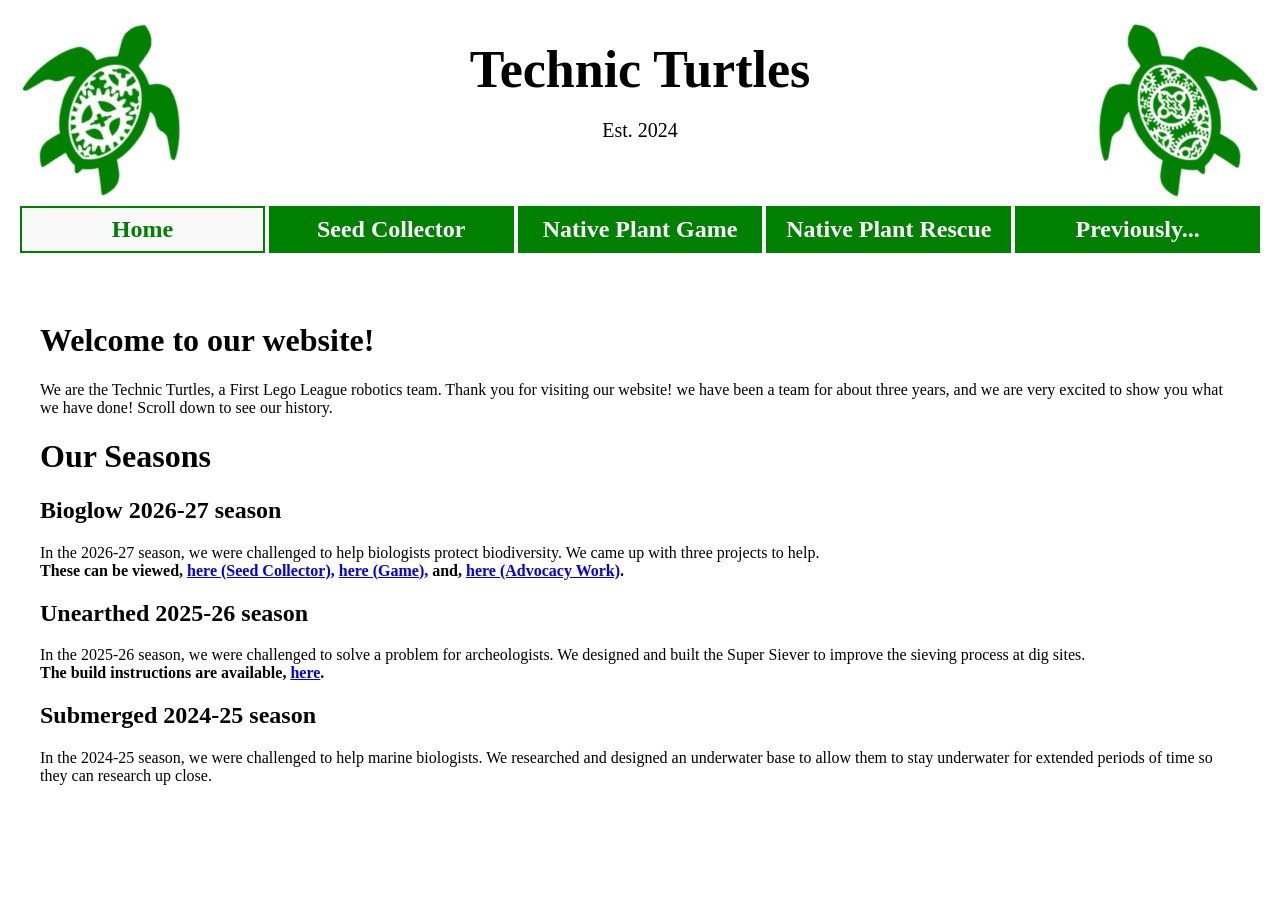
<file: index.html>
<!DOCTYPE html>
<html lang="en">
  <head>
    <meta charset="UTF-8">
    <meta name="viewport" content="width=device-width, initial-scale=1.0">
    <meta http-equiv="X-UA-Compatible" content="ie=edge">
    <title>Technic Turtles, Robotics Team</title>   
    <link rel="stylesheet" href="./css/style.css">
    <link rel="icon" href="./imgs/technic-turtle.ico" type="image/x-icon">
    <!-- Google tag (gtag.js) -->
    <script async src="https://www.googletagmanager.com/gtag/js?id=G-VF3V7QB53D"></script>
    <script>
      window.dataLayer = window.dataLayer || [];
      function gtag(){dataLayer.push(arguments);}
      gtag('js', new Date());
    
      gtag('config', 'G-VF3V7QB53D');
    </script>
  </head>
  <body>
    <main>
        <header>
            <div id="header-container">
                <div class="left-header-container">
                    <img src="./imgs/turtle-1.webp" alt="" width="200">
                </div>
                <div class="right-header-container">
                    <img src="./imgs/turtle-2.webp" alt="" width="200">
                </div> 
                <div class="main-header-content">
                    <div id="site-title">Technic Turtles</div>
                    <p class="tagline">
                        Est.&nbsp;2024
                    </p>
                </div>
                  
                    <nav>
                        <ul>
                            <li class="current-page"><a href="./index.html">Home</a></li>
                            <li><a href="./instructions.html">Seed Collector</a></li>
                            <li><a href="./game.html">Native Plant Game</a></li>
                            <li><a href="./nativeplantrescue.html">Native Plant Rescue</a></li>
                            <li><a href="./previously.html">Previously...</a></li>
                        </ul>
                    </nav>
            </div>
        </header>
        <div id="site-content">
            <h1>Welcome to our website!</h1>
            <p>We are the Technic Turtles, a First Lego League robotics team. Thank you for visiting our website! we have been a team for about three years, and we are very excited to show you what we have done! Scroll down to see our history.</p>
          
 <h1>Our Seasons</h1>
            <h2>Bioglow 2026-27 season</h2>
            </p>In the 2026-27 season, we were challenged to help biologists protect biodiversity. We came up with three projects to help. <br> <strong>These can be viewed, <a href="./instructions.html">here (Seed Collector),</a> <a href="./game.html">here (Game),</a> and, <a href="./nativeplantrescue.html">here (Advocacy Work)</a>.</strong></p>
            <h2>Unearthed 2025-26 season</h2>
            <p>In the 2025-26 season, we were challenged to solve a problem for archeologists. We designed and built the Super Siever to improve the sieving process at dig sites. <br> <strong>The build instructions are available, <a href="./previously.html">here</a>.</strong></p>     
         <h2>Submerged 2024-25 season</h2>
         <p>In the 2024-25 season, we were challenged to help marine biologists. We researched and designed an underwater base to allow them to stay underwater for extended periods of time so they can research up close.</p>

           
        </div>
         
    </main>
    <script src="./js/index.js"></script>
  </body>
</html>
</file>
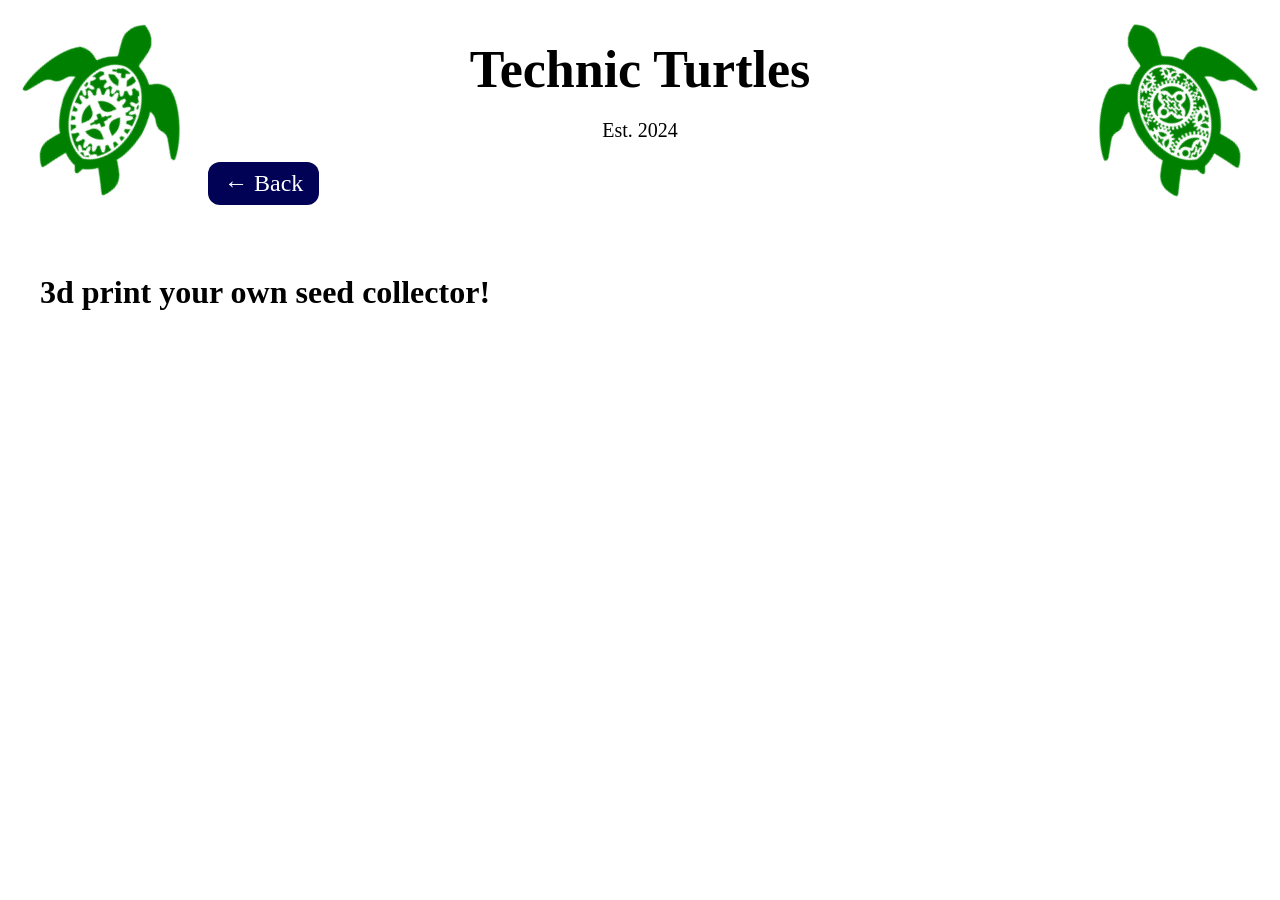
<file: cad-model.html>
<!DOCTYPE html>
<html lang="en">
  <head>
    <meta charset="UTF-8">
    <meta name="viewport" content="width=device-width, initial-scale=1.0">
    <meta http-equiv="X-UA-Compatible" content="ie=edge">
    <title>Seiver Seiver</title>   
    <link rel="stylesheet" href="./css/style.css">
    <link rel="icon" href="./favicon.ico" type="image/x-icon">
    <script async src="https://www.googletagmanager.com/gtag/js?id=G-VF3V7QB53D"></script>
    <script>
      window.dataLayer = window.dataLayer || [];
      function gtag(){dataLayer.push(arguments);}
      gtag('js', new Date());
    
      gtag('config', 'G-VF3V7QB53D');
    </script>
  </head>
  <body>
    <main>
        <header>
            <div id="header-container">
                <div class="left-header-container">
                    <img src="./imgs/turtle-1.webp" alt="" width="200">
                </div>
                <div class="right-header-container">
                    <img src="./imgs/turtle-2.webp" alt="" width="200">
                </div> 
                <div class="main-header-content">
                    <div id="site-title">Technic Turtles</div>
                    <p class="tagline">
                        Est.&nbsp;2024
                    </p>
                </div>
                  <p><a href="instructions.html" class="ttss-secondary-btn"> ← Back</a></p>
            </div>
        </header>
        <div id="site-content">
            <h1>3d print your own seed collector!</h1>
            <p></p>
        </div>
    </main>
    <script src="./js/index.js"></script>
  </body>
</html>
</file>
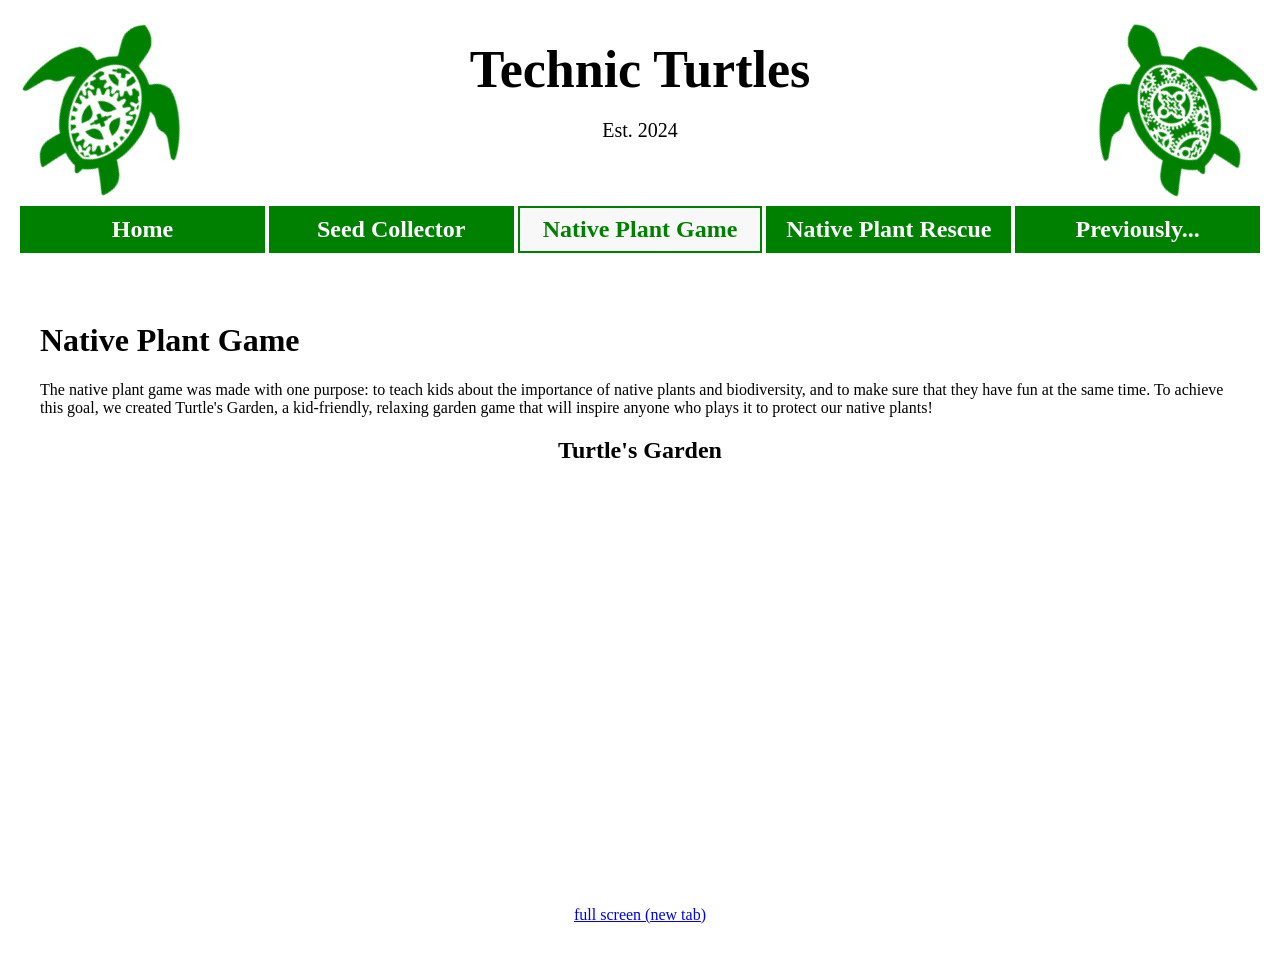
<file: game.html>
<!DOCTYPE html>
<html lang="en">
  <head>
    <meta charset="UTF-8">
    <meta name="viewport" content="width=device-width, initial-scale=1.0">
    <meta http-equiv="X-UA-Compatible" content="ie=edge">
    <title>Technic Turtles, Robotics Team</title>   
    <link rel="stylesheet" href="./css/style.css">
    <link rel="icon" href="./imgs/technic-turtle.ico" type="image/x-icon">
    <script async src="https://www.googletagmanager.com/gtag/js?id=G-VF3V7QB53D"></script>
    <script>
      window.dataLayer = window.dataLayer || [];
      function gtag(){dataLayer.push(arguments);}
      gtag('js', new Date());
    
      gtag('config', 'G-VF3V7QB53D');
    </script>  </head>
  <body>
    <main>
        <header>
            <div id="header-container">
                <div class="left-header-container">
                    <img src="./imgs/turtle-1.webp" alt="" width="200">
                </div>
                <div class="right-header-container">
                    <img src="./imgs/turtle-2.webp" alt="" width="200">
                </div> 
                <div class="main-header-content">
                    <div id="site-title">Technic Turtles</div>
                    <p class="tagline">
                        Est.&nbsp;2024
                    </p>
                </div>
                  
                    <nav>
                        <ul>
                            <li><a href="./index.html">Home</a></li>
                            <li><a href="./instructions.html">Seed Collector</a></li>
                            <li class="current-page"></liclass><a href="./game.html">Native Plant Game</a></li>
                            <li><a href="./nativeplantrescue.html">Native Plant Rescue</a></li>
                            <li><a href="./previously.html">Previously...</a></li>
                        </ul>
                    </nav>
            </div>
        </header>
        <div id="site-content">
            <h1>Native Plant Game</h1>
        <p>The native plant game was made with one purpose: to teach kids about the importance of native plants and biodiversity, and to make sure that they have fun at the same time. To achieve this goal, we created Turtle's Garden, a kid-friendly, relaxing garden game that will inspire anyone who plays it to protect our native plants!</p>
</p>
         <h2 style="text-align: center;">Turtle's Garden</h2>
         
         <div style="text-align: center;">
            <iframe allowtransparency="true" width="485" height="402"  src="https://scratch.mit.edu/projects/1388342644/embed?autostart=false"  frameborder="0" allowfullscreen></iframe>
            <p><a href="https://scratch.mit.edu/projects/1388342644/embed/" target="_blank">full screen (new tab)</a></p>
        </div>
         
    </main>
    <script src="./js/index.js"></script>
  </body>
</html>
</file>
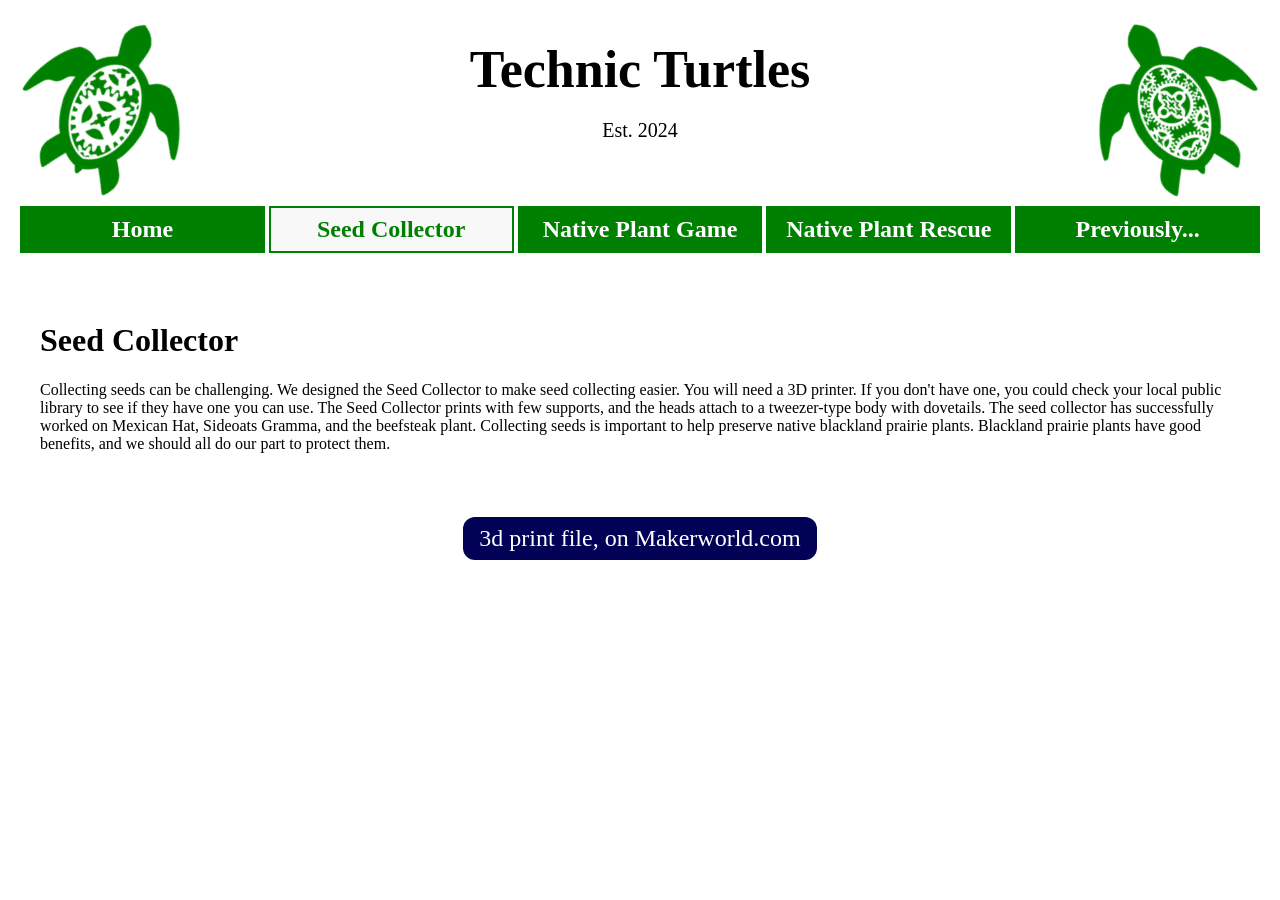
<file: instructions.html>
<!DOCTYPE html>
<html lang="en">
  <head>
    <meta charset="UTF-8">
    <meta name="viewport" content="width=device-width, initial-scale=1.0">
    <meta http-equiv="X-UA-Compatible" content="ie=edge">
    <title>Technic Turtles, Robotics Team</title>   
    <link rel="stylesheet" href="./css/style.css">
    <link rel="icon" href="./imgs/technic-turtle.ico" type="image/x-icon">
    <script async src="https://www.googletagmanager.com/gtag/js?id=G-VF3V7QB53D"></script>
    <script>
      window.dataLayer = window.dataLayer || [];
      function gtag(){dataLayer.push(arguments);}
      gtag('js', new Date());
    
      gtag('config', 'G-VF3V7QB53D');
    </script>
  </head>
  <body>
    <main>
        <header>
            <div id="header-container">
                <div class="left-header-container">
                    <img src="./imgs/turtle-1.webp" alt="" width="200">
                </div>
                <div class="right-header-container">
                    <img src="./imgs/turtle-2.webp" alt="" width="200">
                </div> 
                <div class="main-header-content">
                    <div id="site-title">Technic Turtles</div>
                    <p class="tagline">
                        Est.&nbsp;2024
                    </p>
                </div>
                  
                    <nav>
                        <ul>
                            <li><a href="./index.html">Home</a></li>
                            <li class="current-page"></liclass><a href="./instructions.html">Seed Collector</a></li>
                            <li> <a href="./game.html">Native Plant Game</a></li>
                            <li> <a href="./nativeplantrescue.html">Native Plant Rescue</a></li>
                            <li><a href="./previously.html">Previously...</a></li>
                        </ul>
                    </nav>
            </div>
        </header>
        <div id="site-content">
            <h1>Seed Collector</h1>
            <p>Collecting seeds can be challenging. We designed the Seed Collector to make seed collecting easier. You will need a 3D printer. If you don't have one, you could check your local public library to see if they have one you can use. The Seed Collector prints with few supports, and the heads attach to a tweezer-type body with dovetails. The seed collector has successfully worked on Mexican Hat, Sideoats Gramma, and the beefsteak plant. Collecting seeds is important to help preserve native blackland prairie plants. Blackland prairie plants have good benefits, and we should all do our part to protect them.</p>
        </div>
         <p style="text-align: center;"><a href="https://makerworld.com/en/models/3525678-seed-collector#profileId-4030586" class="ttss-secondary-btn" target="_blank">3d print file, on Makerworld.com</a></p>
    </main>
    <script src="./js/index.js"></script>
  </body>
</html>
</file>
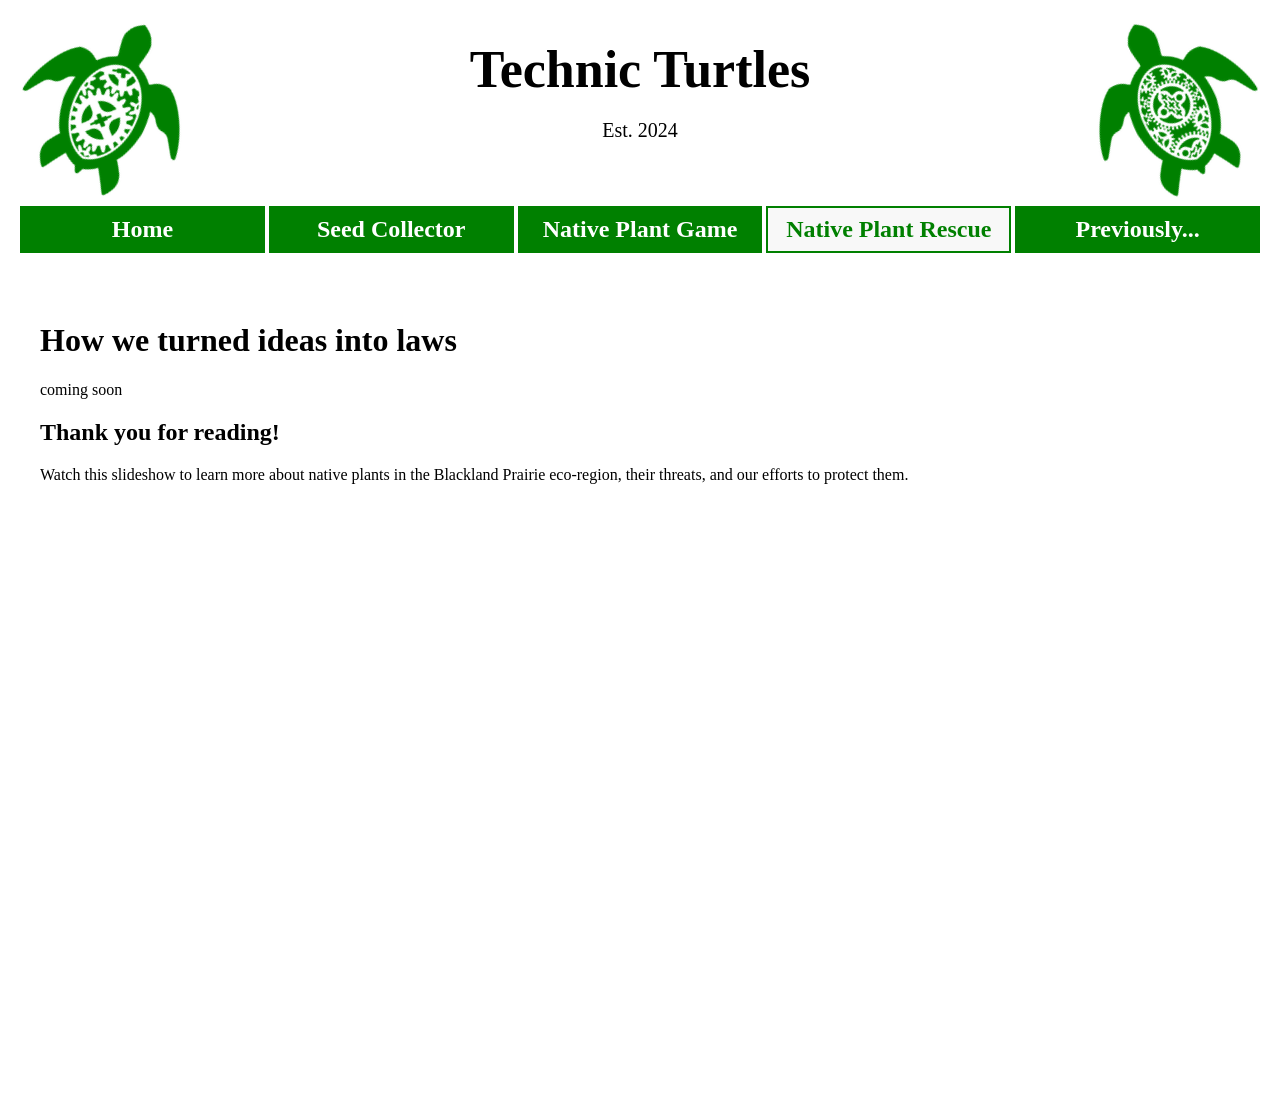
<file: nativeplantrescue.html>
<!DOCTYPE html>
<html lang="en">
  <head>
    <meta charset="UTF-8">
    <meta name="viewport" content="width=device-width, initial-scale=1.0">
    <meta http-equiv="X-UA-Compatible" content="ie=edge">
    <title>Technic Turtles, Robotics Team</title>   
    <link rel="stylesheet" href="./css/style.css">
    <link rel="icon" href="./imgs/technic-turtle.ico" type="image/x-icon">
    <script async src="https://www.googletagmanager.com/gtag/js?id=G-VF3V7QB53D"></script>
    <script>
      window.dataLayer = window.dataLayer || [];
      function gtag(){dataLayer.push(arguments);}
      gtag('js', new Date());
    
      gtag('config', 'G-VF3V7QB53D');
    </script>
  </head>
  <body>
    <main>
        <header>
            <div id="header-container">
                <div class="left-header-container">
                    <img src="./imgs/turtle-1.webp" alt="" width="200">
                </div>
                <div class="right-header-container">
                    <img src="./imgs/turtle-2.webp" alt="" width="200">
                </div> 
                <div class="main-header-content">
                    <div id="site-title">Technic Turtles</div>
                    <p class="tagline">
                        Est.&nbsp;2024
                    </p>
                </div>
                  
                    <nav>
                        <ul>
                            <li><a href="./index.html">Home</a></li>
                            <li><a href="./instructions.html">Seed Collector</a></li>
                            <li><a href="./game.html">Native Plant Game</a></li>
                            <li class="current-page"><a href="./nativeplantrescue.html">Native Plant Rescue</a></li>
                            <li><a href="./previously.html">Previously...</a></li>
                        </ul>
                    </nav>
            </div>
        </header>
        <div id="site-content">
            <h1>How we turned ideas into laws</h1>
            <p>coming soon</p>
            <h2>Thank you for reading!</h2>
            <p>Watch this slideshow to learn more about native plants in the Blackland Prairie eco-region, their threats, and our efforts to protect them.</p> 
            <div style="text-align: center;">
                <iframe src="https://docs.google.com/presentation/d/e/2PACX-1vSSJohM45WsIxSlf8PXnF6rTj5LA3elJxnMgZkd9UDSychKlRwKA1Soe5uHSYjXNZSFsS-RiDvTuaZV/pubembed?start=true&loop=true&delayms=5000" frameborder="0" width="960" height="569" allowfullscreen="true" mozallowfullscreen="true" webkitallowfullscreen="true"></iframe>
            </div>
        </div>
         
    </main>
    <script src="./js/index.js"></script>
  </body>
</html>
</file>
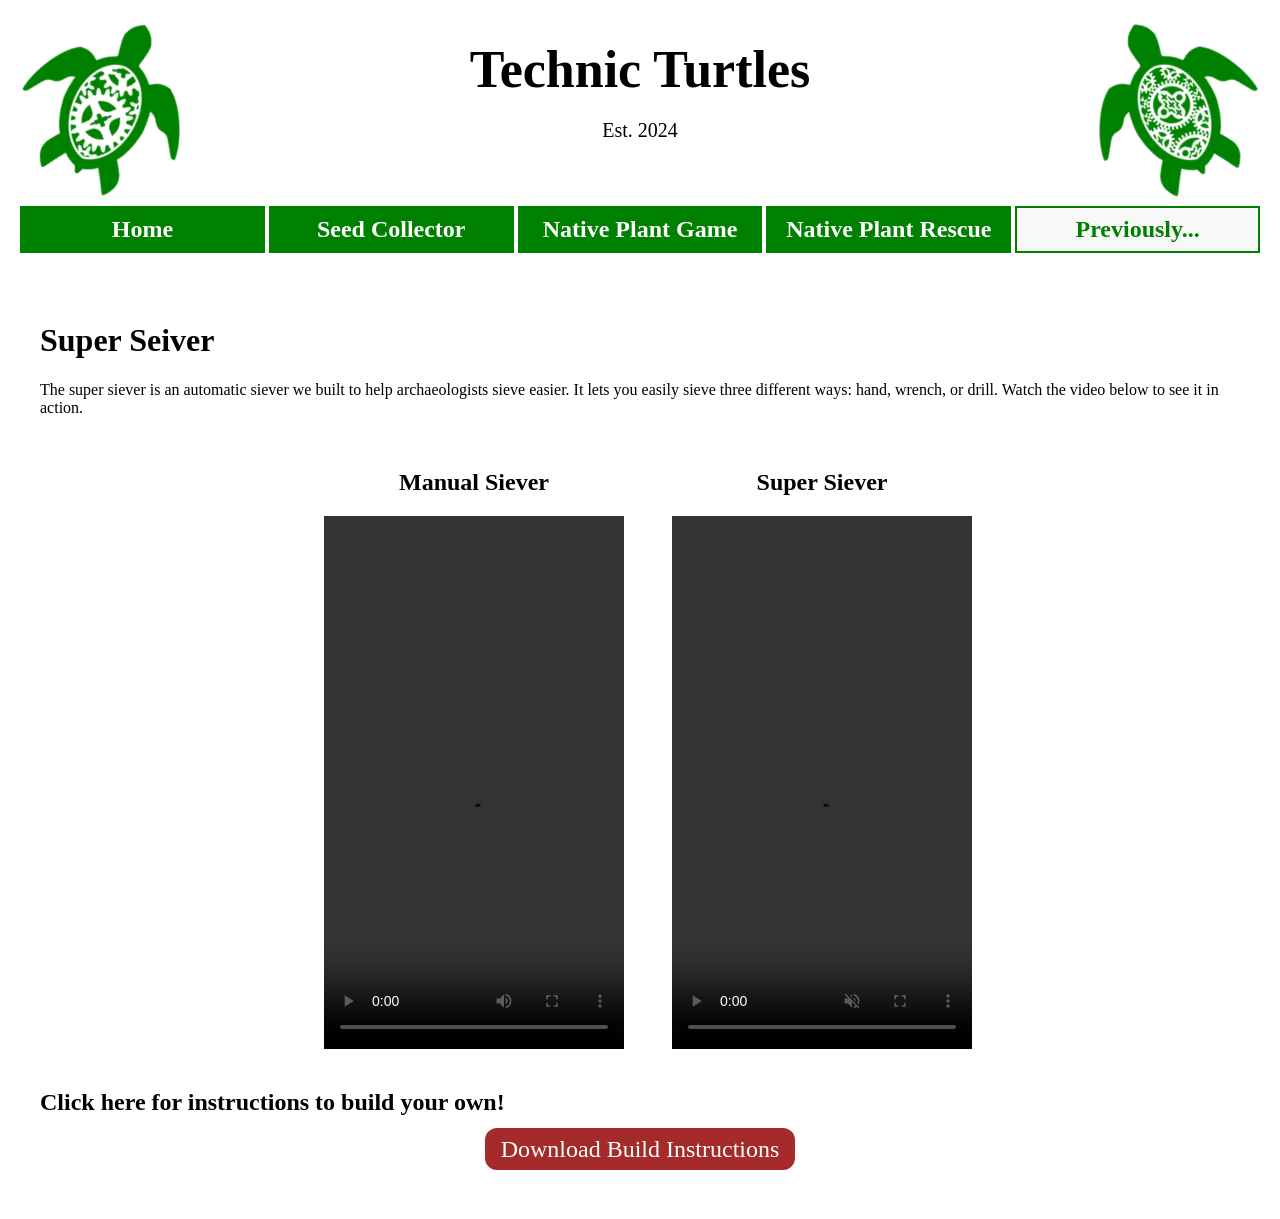
<file: previously.html>
<!DOCTYPE html>
<html lang="en">
  <head>
    <meta charset="UTF-8">
    <meta name="viewport" content="width=device-width, initial-scale=1.0">
    <meta http-equiv="X-UA-Compatible" content="ie=edge">
    <title>Technic Turtles, Robotics Team</title>   
    <link rel="stylesheet" href="./css/style.css">
    <link rel="icon" href="./imgs/technic-turtle.ico" type="image/x-icon">
    <script async src="https://www.googletagmanager.com/gtag/js?id=G-VF3V7QB53D"></script>
    <script>
      window.dataLayer = window.dataLayer || [];
      function gtag(){dataLayer.push(arguments);}
      gtag('js', new Date());
    
      gtag('config', 'G-VF3V7QB53D');
    </script>  </head>
  <body>
    <main>
        <header>
            <div id="header-container">
                <div class="left-header-container">
                    <img src="./imgs/turtle-1.webp" alt="" width="200">
                </div>
                <div class="right-header-container">
                    <img src="./imgs/turtle-2.webp" alt="" width="200">
                </div> 
                <div class="main-header-content">
                    <div id="site-title">Technic Turtles</div>
                    <p class="tagline">
                        Est.&nbsp;2024
                    </p>
                </div>
                  
                    <nav>
                        <ul>
                            <li><a href="./index.html">Home</a></li>
                            <li><a href="./instructions.html">Seed Collector</a></li>
                            <li><a href="./game.html">Native Plant Game</a></li>
                            <li><a href="./nativeplantrescue.html">Native Plant Rescue</a></li>
                            <li class="current-page"><a href="./previously.html">Previously...</a></li>
                        </ul>
                    </nav>
            </div>
        </header>
        <div id="site-content">
            <h1>Super Seiver</h1>
            <p>The super siever is an automatic siever we built to help archaeologists sieve easier. It lets you easily sieve three different ways: hand, wrench, or drill. Watch the video below to see it in action.</p>
            <div style="text-align: center;">
                <div style="display:inline-block;margin:0 1rem;">
                    <h2>Manual Siever</h2>
                <video style="display:inline-block;margin:0 1rem;" width="300px" height="533.328px" controls="" autoplay="" loop="">
                <source src="https://supersiever.com/manual-siever.mp4" type="video/mp4">
            </video></div><div style="display:inline-block;margin:1rem;">
                <h2>Super Siever</h2>
                <video width="300px" height="533.328px" controls="" autoplay="" muted="" loop="">
                <source src="https://supersiever.com/sieving-demo-2-trimmed-compressed-2.mp4" type="video/mp4">
            </video></div></div>
            <h2>Click here for instructions to build your own!</h2>
         <p style="text-align: center;"><a href="https://supersiever.com/uploads/Instruction%20Sheet.pdf"  class="ttss-primary-btn" download>Download Build Instructions</a></p>   
        </div>
         
    </main>
    <script src="./js/index.js"></script>
  </body>
</html>
</file>
<file: css/style.css>
:root {
    --primary-color: green;
    --secondary-color: #f8f8f8;
    --button-backround-color: brown;
    --button-color: white;
    --secondary-button-backround-color: rgb(1, 1, 85);
}

.header-container {
    position: relative;
    display: block
}

.main-header-content {
    text-align: center;
    display: block;
    position: relative;
    font-size: 1.25rem;
    padding-top: 2rem;
}

.main-header-content #site-title {
    font-size: 3.25rem;
}

#site-title {
    font-size: 36px;
    /* text-align: center; */
    font-weight: bold;
    float: none;
}

/*____________________________
| 
|  Turle images in header 
______________________________*/
.left-header-container {
    float: left;
    text-align: center;
}

.right-header-container {
    float: right;
    text-align: center;
}

.left-header-container img {
    max-width: 100%;
    display: inline-block;
    margin: auto;
    transform: rotate(25deg);
}

.right-header-container img {
    max-width: 100%;
    display: inline-block;
    margin: auto;
    transform: rotate(-25deg);
}

/* Header Navigation menu*/

nav {
    clear: both;
}

nav ul {
    display: block;
    text-align: center;
    padding-inline-start: 0;
}

nav ul li {
    background-color: var(--primary-color);
    width: calc(20% - 12px);
    display: inline-block;
    list-style: none;
    border: 2px solid var(--primary-color);
}

li.current-page {
    background-color: var(--secondary-color);
}

nav ul li a {
    color: var(--button-color);
    display: block;
    text-decoration: none;
    font-size: 1.5rem;
    font-weight: bold;
    padding-top: .5rem;
    padding-bottom: .5rem;
}

nav ul li.current-page a {
    color: var(--primary-color);
}

.ttss-primary-btn {
    background-color: var(--button-backround-color);
    color: var(--button-color);
    text-decoration: none;
    padding: .5rem 1rem;
    font-size: 1.5rem;
    border-radius: 12px;
}

.ttss-secondary-btn {
    background-color: var(--secondary-button-backround-color);
    color: var(--button-color);
    text-decoration: none;
    padding: .5rem 1rem;
    font-size: 1.5rem;
    border-radius: 12px;
    display: inline-block;
}
video {
    max-width: 100%;
}

@media screen and (max-width: 608px) {
    .left-header-container {
        width: 50%;
        display: inline-block;
    }

    .right-header-container {
        float: none;
        width: 50%;
        display: inline-block;
    }

    .main-header-content {
        padding-top: 1rem;
    }

    nav ul li {
        width: 100%;
        display: block;
        text-align: center;
        font-size: 2rem;
        border: 2px solid var(--primary-color);
        margin-bottom: 3px;
    }

    nav ul li.current-page {
        background-color: var(--button-color);

    }
}

/* site content section */
#site-content {
    max-width: 1200px;
    margin: auto;
    padding-top: 2rem;
    padding-bottom: 2rem;
}
</file>
